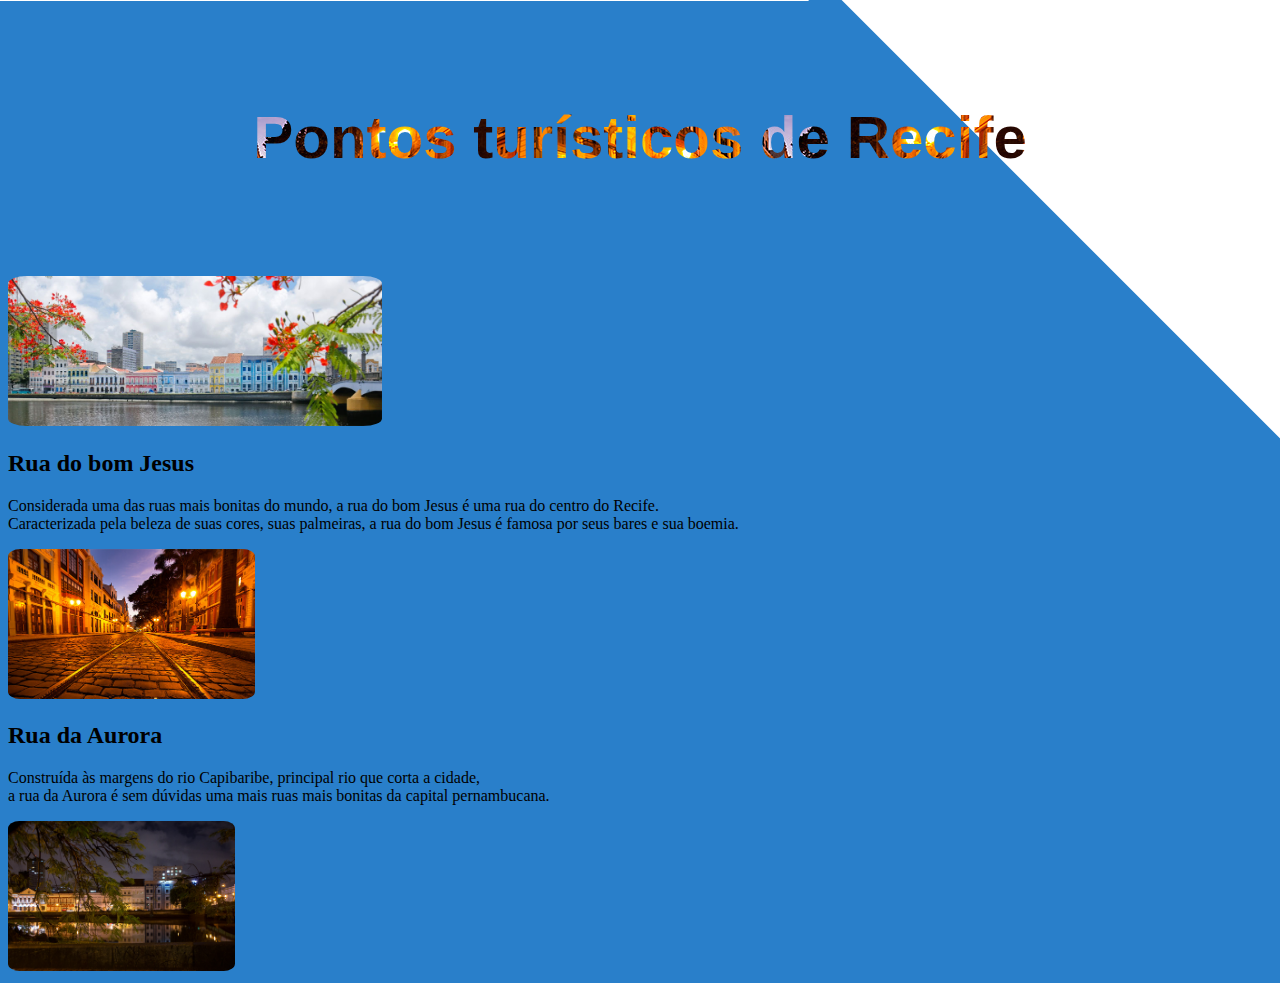
<file: index.html>
<!DOCTYPE html>
<html lang="en">
<head>
    <meta charset="UTF-8">
    <meta name="viewport" content="width=device-width, initial-scale=1.0">
    <link rel="stylesheet" type="text/css" href="style.css" media="screen" />
    <title>Pontos turísticos de Recife</title>
</head>
<body background="./img/background_blue_blue.png">

    <section>
        <h1 class="h1">Pontos turísticos de Recife</h1>
        <img src="./img/rua_aurora.jpg"/>
        <div>
            <h2>Rua do bom Jesus</h2>
            <p>Considerada uma das ruas mais bonitas do mundo, a rua do bom Jesus é uma rua do centro do Recife.<br>
            Caracterizada pela beleza de suas cores, suas palmeiras, a rua do bom Jesus é famosa por seus bares e sua boemia.
            </p>
            <img src="./img/rua_bom_jesus.jpg"/>
        </div>

        <div>
            <h2>Rua da Aurora</h2>
            <p>Construída às margens do rio Capibaribe, principal rio que corta a cidade,<br>
            a rua da Aurora é sem dúvidas uma mais ruas mais bonitas da capital pernambucana.
            </p>
            <img src="./img/rua_aurora_foto.jpg">
        </div>

    </section>    
</body>
</html>
</file>
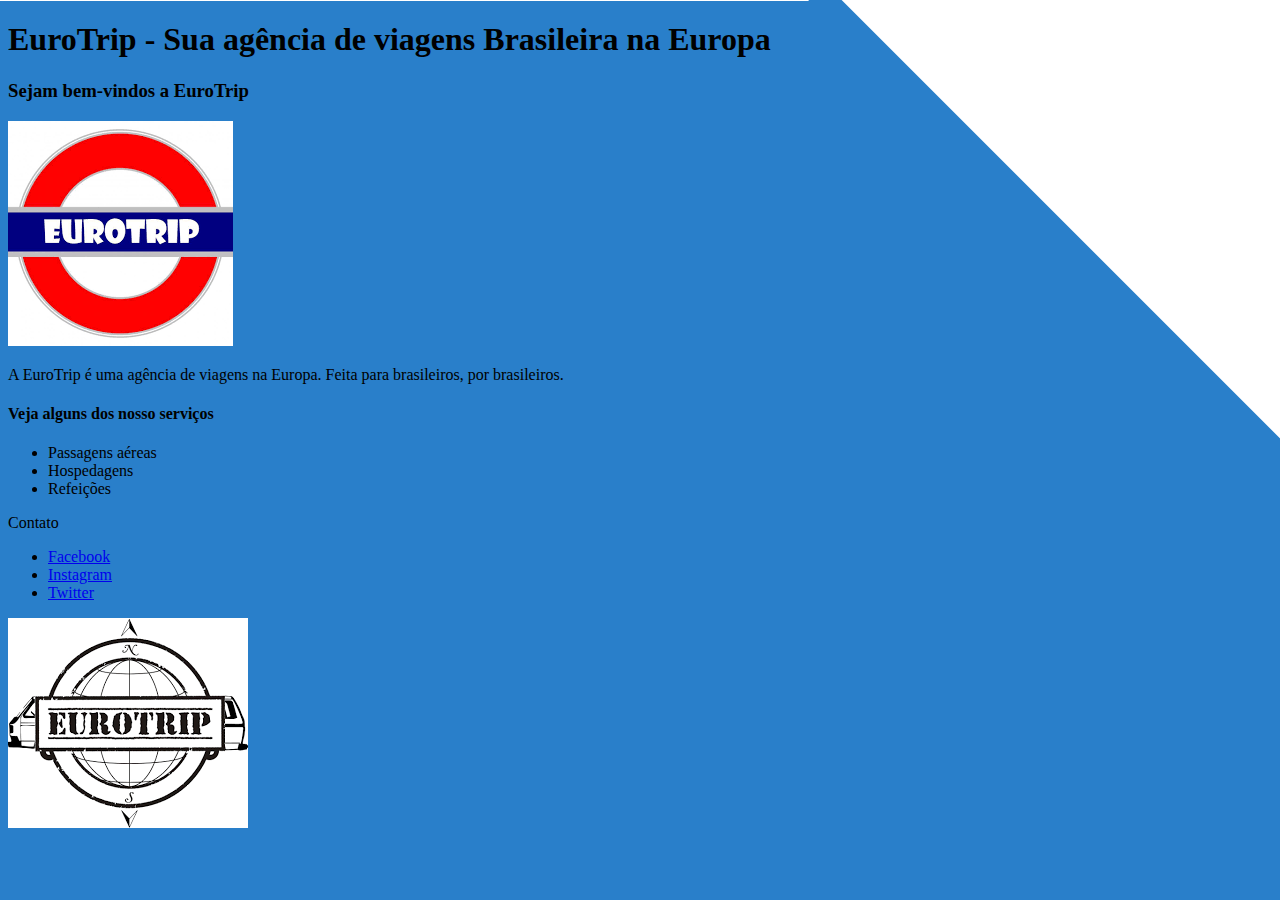
<file: atividade_euroTrip.html>
<!DOCTYPE html>

<html>
<head>
		<meta charset="utf-8"/>
		<title>EuroTour</title>		
</head>


<body background="./img/background_blue_blue.png">
	<h1>EuroTrip - Sua agência de viagens Brasileira na Europa</h1>
	<section>
		<h3>Sejam bem-vindos a EuroTrip</h3>
		<img src="img/eurotrip_logo.png" />
		<p>A EuroTrip é uma agência de viagens na Europa. Feita para brasileiros, por brasileiros.</p>
<aside>
	<h4>Veja alguns dos nosso serviços</h4>
	<ul>
		<li>Passagens aéreas</li>
		<li>Hospedagens</li>
		<li>Refeições</li>	
	</ul>
</aside>
	</section>
		
<footer>
	<span>Contato</span>
	<ul>
		<li><a href=”facebook.com”>Facebook</a></li>
		<li><a href=”https://instagram.com”>Instagram</a></li>
		<li><a href=”https://twitter.com”>Twitter</a></li>
	</ul>
	<img src="./img/eurotrip_imagem.png"/>
</footer>
	
	
</body>
</html>
</file>
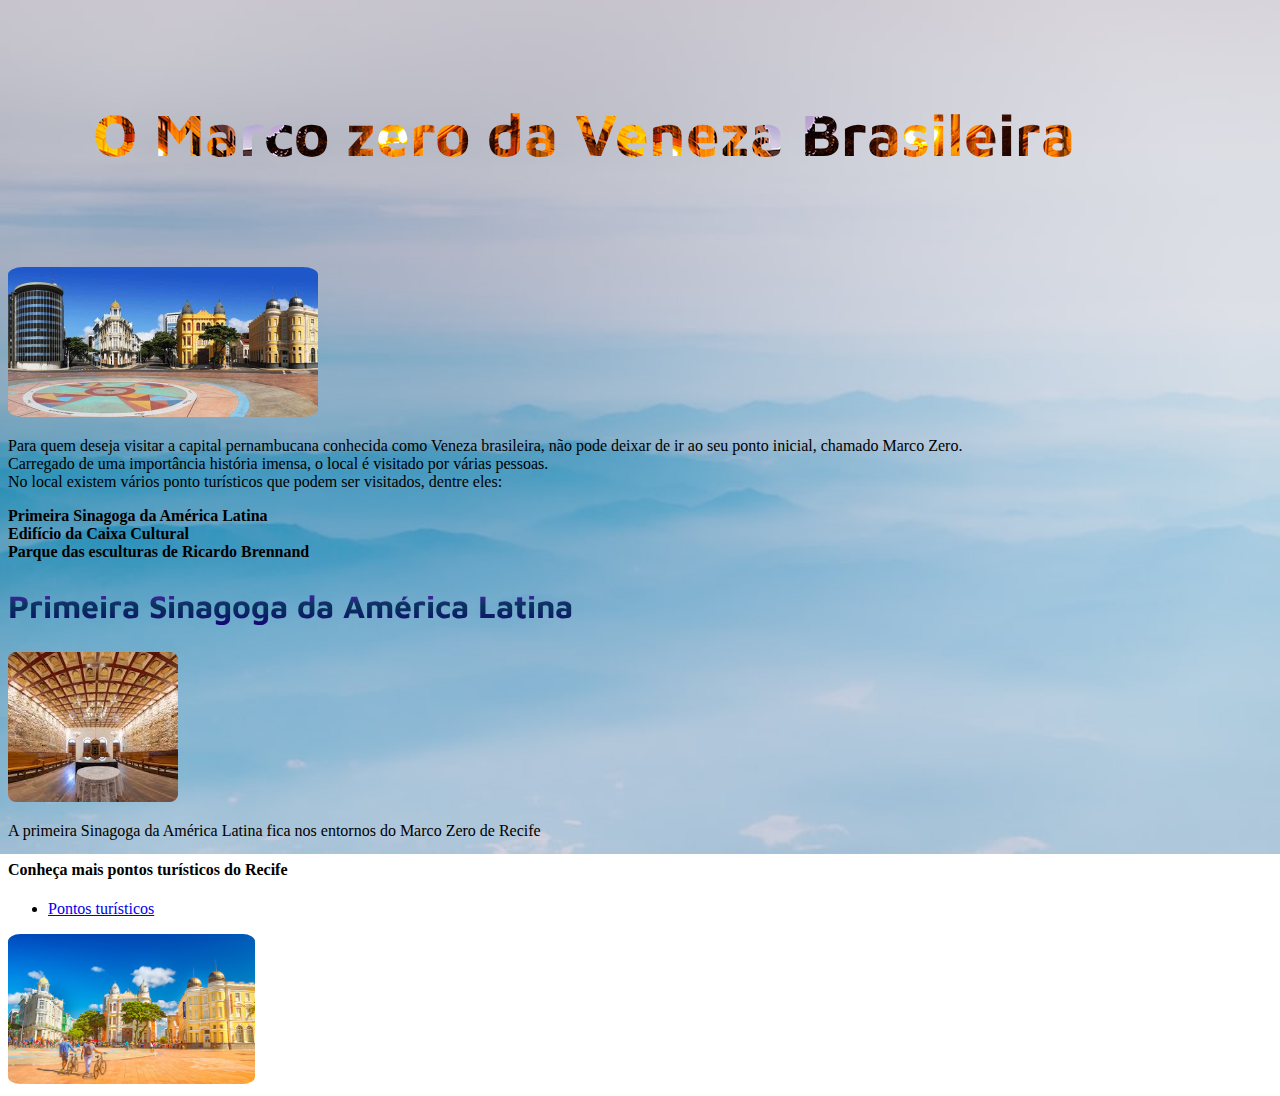
<file: index_recife.html>
<!DOCTYPE html>
<html lang="en">
<head>
    <meta charset="UTF-8">
    <meta name="viewport" content="width=device-width, initial-scale=1.0">
    <link rel="stylesheet" type="text/css" href="style.css" media="screen" />
    <link rel="preconnect" href="https://fonts.googleapis.com">
    <link rel="preconnect" href="https://fonts.gstatic.com" crossorigin>
    <link href="https://fonts.googleapis.com/css2?family=Maven+Pro&family=Roboto&display=swap" rel="stylesheet">
    <title>Marco Zero</title>
</head>
<body class="background">
        <header>
            <h1 class="h1">O Marco zero da Veneza Brasileira</h1>
            <img src="./img/marco_zero_retrato.jpg" alt="">
        </header>

<section>
        <p>Para quem deseja visitar a capital pernambucana conhecida como Veneza brasileira, não pode deixar de ir ao seu ponto inicial, chamado Marco Zero.<br>
            Carregado de uma importância história imensa, o local é visitado por várias pessoas.<br>
            No local existem vários ponto turísticos que podem ser visitados, dentre eles:

            <li>
                <b>Primeira Sinagoga da América Latina</b><br>
            </li>
            <li>
                <b>Edifício da Caixa Cultural</b><br>
            </li>
            <li>
                <b>Parque das esculturas de Ricardo Brennand</b>
            </li>
        </p>
</section>
<section>
        <h2 class="h2">Primeira Sinagoga da América Latina</h2>
        <img src="./img/sinagoga.jpg">

        <p>A primeira Sinagoga da América Latina fica nos entornos do Marco Zero de Recife<br>
        </p>
</section>
<footer>
    <h4>Conheça mais pontos turísticos do Recife</h4>
        <ul>
            <li><a href="./pontos_turisticos.html">Pontos turísticos</a></li>
        </ul>
    <img src="./img/marco-zero.jpg"/>
</footer>
</body>
</html>
</file>
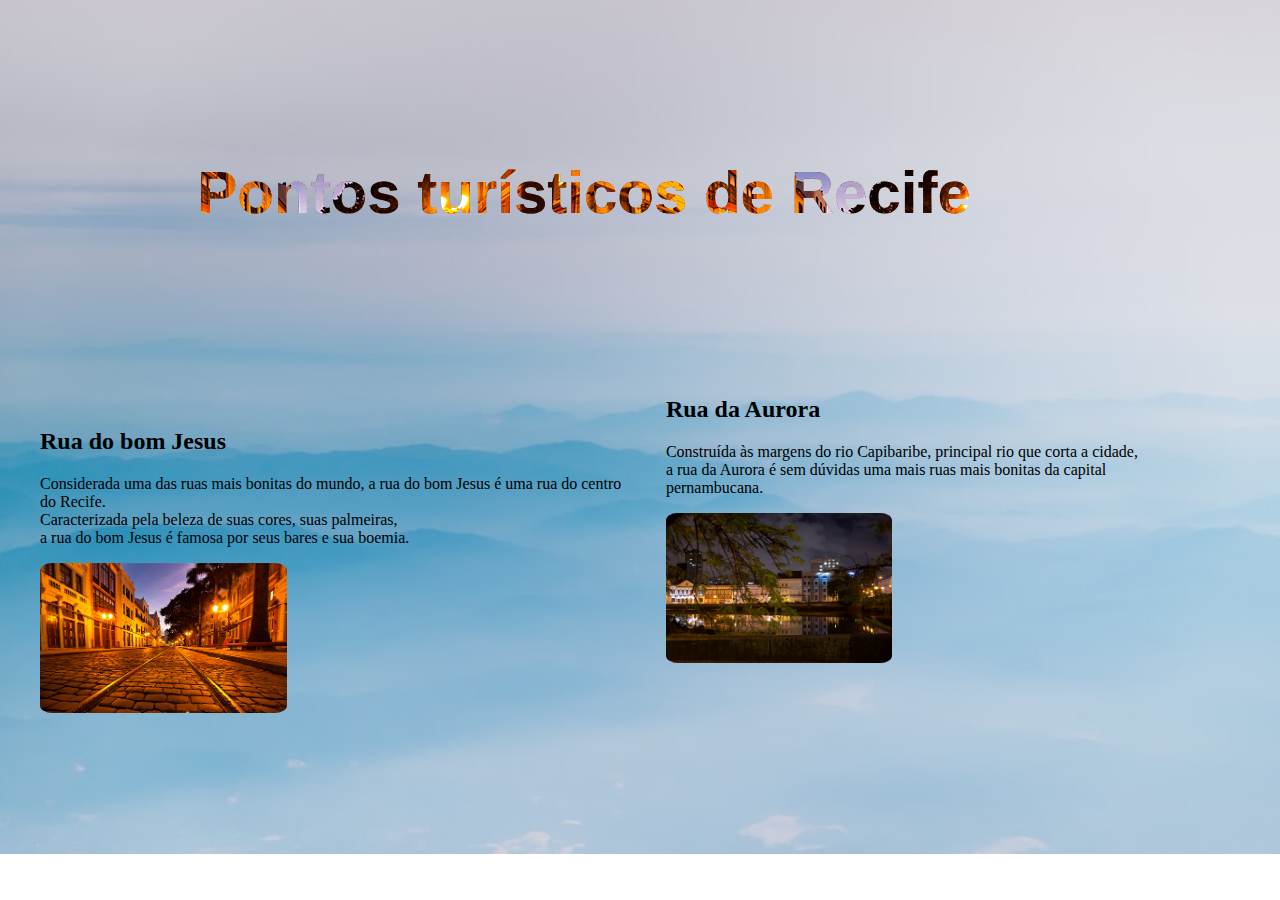
<file: pontos_turisticos.html>
<!DOCTYPE html>
<html lang="en">
<head>
    <meta charset="UTF-8">
    <meta name="viewport" content="width=device-width, initial-scale=1.0">
    <link rel="stylesheet" type="text/css" href="style.css" media="screen" />
    <title>Pontos turísticos de Recife</title>
</head>
<body class="background">

    <div class="h1">
        <h1 class="h1">Pontos turísticos de Recife</h1>
    </div>

    <section class="section">
        <div class="div">
            <h2>Rua do bom Jesus</h2>
            <p>Considerada uma das ruas mais bonitas do mundo, a rua do bom Jesus é uma rua do centro do Recife.<br>
            Caracterizada pela beleza de suas cores, suas palmeiras,<br>
            a rua do bom Jesus é famosa por seus bares e sua boemia.
            </p>
            <img src="./img/rua_bom_jesus.jpg"/>
        </div>

        <div>
            <h2>Rua da Aurora</h2>
            <p>Construída às margens do rio Capibaribe, principal rio que corta a cidade,<br>
            a rua da Aurora é sem dúvidas uma mais ruas mais bonitas da capital pernambucana.
            </p>
            <img src="./img/rua_aurora_foto.jpg">
        </div>

    </section>    
</body>
</html>
</file>
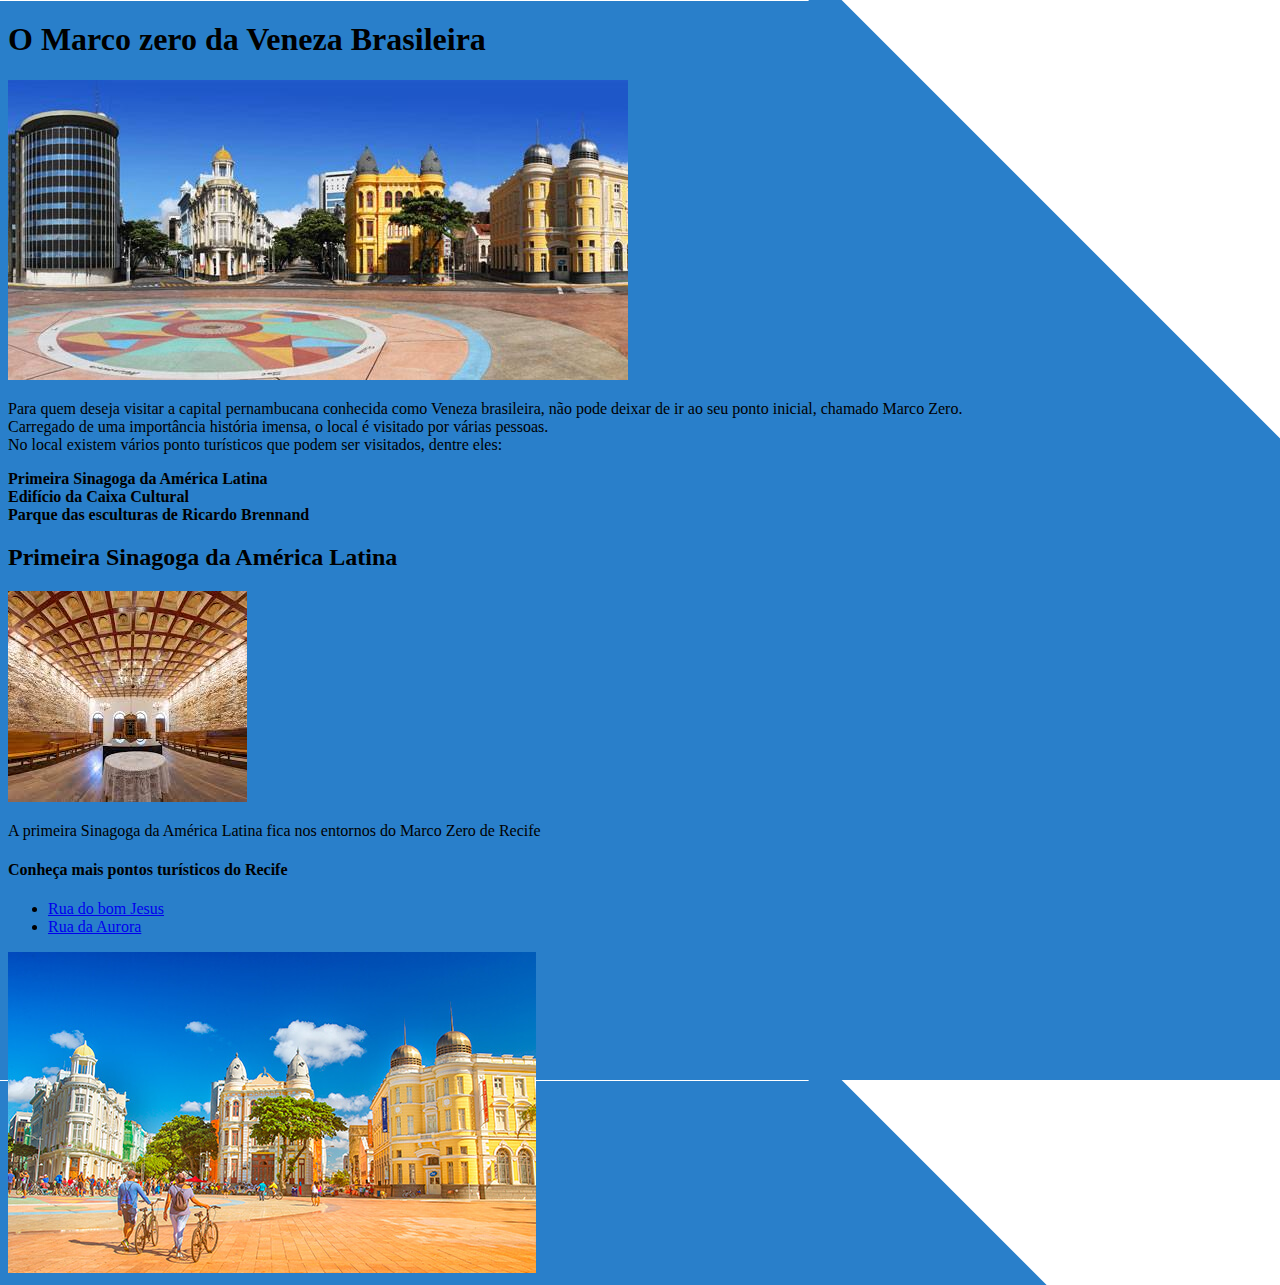
<file: recife.html>
<!DOCTYPE html>
<html lang="en">
<head>
    <meta charset="UTF-8">
    <meta name="viewport" content="width=device-width, initial-scale=1.0">
    <title>Marco Zero</title>
</head>
<body background="./img/background_blue_blue.png">
        <header>
            <h1>O Marco zero da Veneza Brasileira</h1>
            <img src="./img/marco_zero_retrato.jpg" alt="">
        </header>

<section>
        <p>Para quem deseja visitar a capital pernambucana conhecida como Veneza brasileira, não pode deixar de ir ao seu ponto inicial, chamado Marco Zero.<br>
            Carregado de uma importância história imensa, o local é visitado por várias pessoas.<br>
            No local existem vários ponto turísticos que podem ser visitados, dentre eles:

            <li>
                <b>Primeira Sinagoga da América Latina</b><br>
            </li>
            <li>
                <b>Edifício da Caixa Cultural</b><br>
            </li>
            <li>
                <b>Parque das esculturas de Ricardo Brennand</b>
            </li>
        </p>
</section>
<section>
        <h2>Primeira Sinagoga da América Latina</h2>
        <img src="./img/sinagoga.jpg">

        <p>A primeira Sinagoga da América Latina fica nos entornos do Marco Zero de Recife<br>
        </p>
</section>
<footer>
    <h4>Conheça mais pontos turísticos do Recife</h4>
        <ul>
            <li><a href="./index.html">Rua do bom Jesus</a></li>
            <li><a href="./index.html">Rua da Aurora</a></li>
        </ul>
    <img src="./img/marco-zero.jpg"/>
</footer>
</body>
</html>
</file>
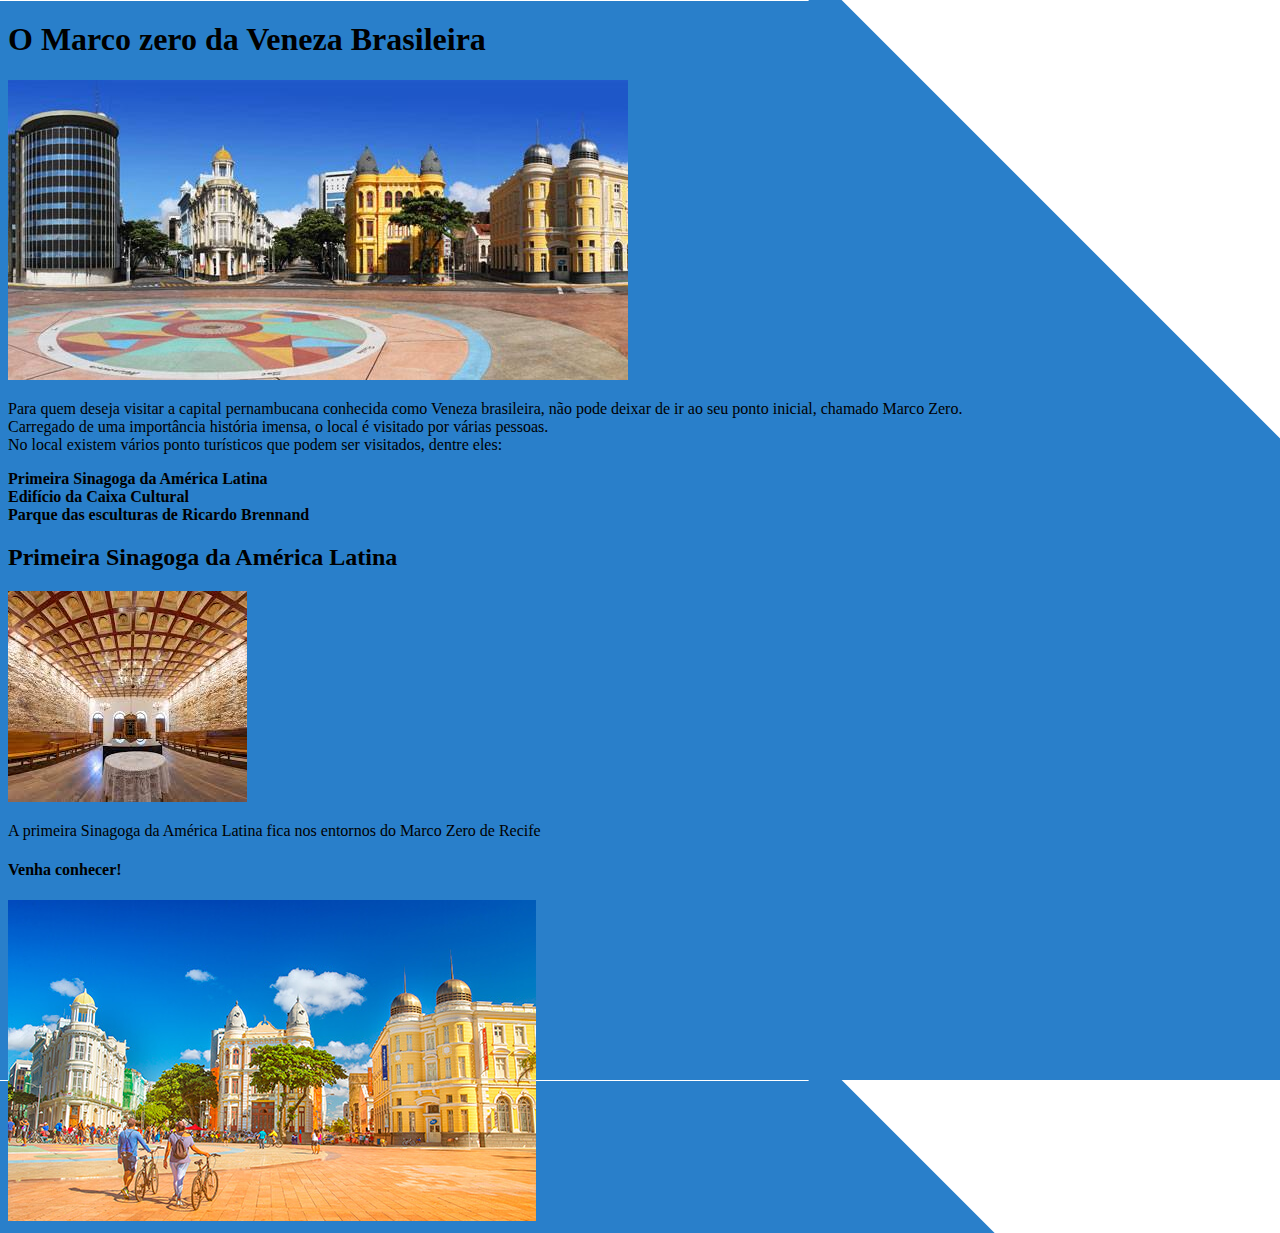
<file: img/recife.html>
<!DOCTYPE html>
<html lang="en">
<head>
    <meta charset="UTF-8">
    <meta name="viewport" content="width=device-width, initial-scale=1.0">
    <title>Marco Zero</title>
</head>
<body background="./background_blue_blue.png">
        <header>
            <h1>O Marco zero da Veneza Brasileira</h1>
            <img src="./marco_zero_retrato.jpg" alt="">
        </header>

<section>
        <p>Para quem deseja visitar a capital pernambucana conhecida como Veneza brasileira, não pode deixar de ir ao seu ponto inicial, chamado Marco Zero.<br>
            Carregado de uma importância história imensa, o local é visitado por várias pessoas.<br>
            No local existem vários ponto turísticos que podem ser visitados, dentre eles:

            <li>
                <b>Primeira Sinagoga da América Latina</b><br>
            </li>
            <li>
                <b>Edifício da Caixa Cultural</b><br>
            </li>
            <li>
                <b>Parque das esculturas de Ricardo Brennand</b>
            </li>
        </p>
</section>
<section>
        <h2>Primeira Sinagoga da América Latina</h2>
        <img src="./sinagoga.jpg">

        <p>A primeira Sinagoga da América Latina fica nos entornos do Marco Zero de Recife<br>
        </p>
</section>
<footer>
    <h4>Venha conhecer!</h4>
    <img src="./marco-zero.jpg"/>
</footer>
</body>
</html>
</file>
<file: style.css>
.h1 {
    background: url(./img/rua_bom_jesus.jpg);
    -webkit-background-clip: text;
    background-clip: text;
    color: transparent;
    text-align: center;
    padding: 5%;
    font-size: 60px;
    font-family: 'Maven Pro', sans-serif;
}

img {
    border-radius: 5%;
    max-width: 400px;
    max-height: 150px;
    width: auto;
    height: auto;
}

.background {
    background-image: url(./img/background_novo.jpg);
    background-repeat: no-repeat;
    width: 90%;
    background-size: 100%;
}

.h2 {
    font-size: 2em;
    background-image: linear-gradient(to bottom, rgb(114, 16, 212), rgb(6, 53, 92), rgb(22, 5, 117));
    background-clip: text;
    -webkit-background-clip: text;
    -webkit-text-fill-color: transparent; 
    color: black;
    font-family: 'Maven Pro', sans-serif;
}

.section {
    display: flex;
}

.div {
    padding: 2em;
}
</file>
